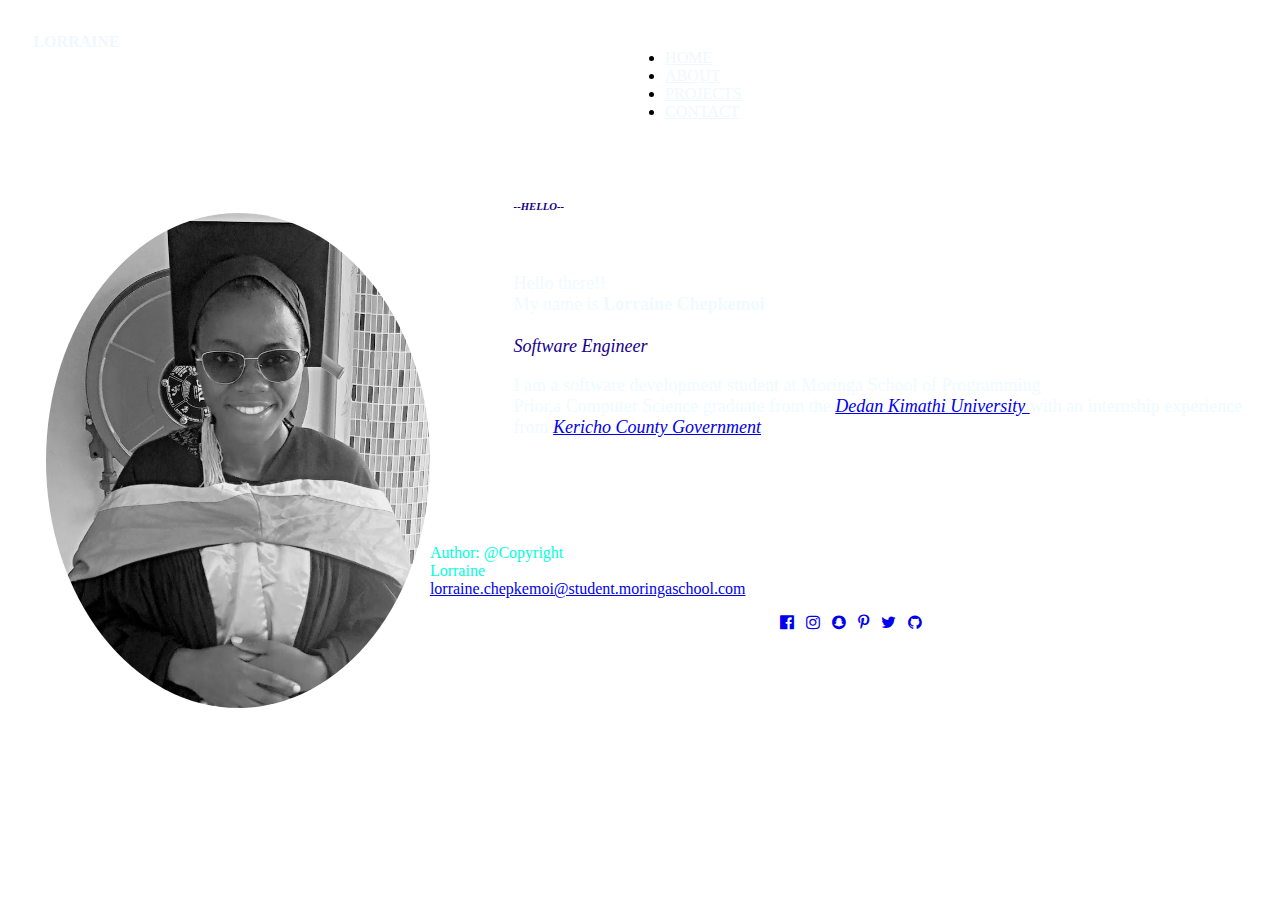
<file: index.html>
<!DOCTYPE html>
<html lang="en">
<head>
    <meta charset="UTF-8">
    <meta http-equiv="X-UA-Compatible" content="IE=edge">
    <meta name="viewport" content="width=device-width, initial-scale=1.0">
    <link rel="stylesheet" href="https://cdnjs.cloudflare.com/ajax/libs/font-awesome/4.7.0/css/font-awesome.min.css">
    <link href="https://cdn.jsdelivr.net/npm/bootstrap@5.1.3/dist/css/bootstrap.min.css" rel="stylesheet" integrity="sha384-1BmE4kWBq78iYhFldvKuhfTAU6auU8tT94WrHftjDbrCEXSU1oBoqyl2QvZ6jIW3" crossorigin="anonymous">
    <link rel="stylesheet" href="css/index.css" type="text/css" media="all">
    
    
    
    <title>My Portfolio</title>
</head>
<body>
    <div class="wrap">
    <h4>LORRAINE</h4>
<!-- <div class="nav"> -->
    <div class="navigationn">
    <ul class="nav justify-content-end">
        <li class="nav-item">
          <a class="nav-link active" aria-current="page" href="index.html">HOME</a>
        </li>
        <li class="nav-item">
          <a class="nav-link active" aria-current="page" href="about.html">ABOUT</a>
        </li>
        <li class="nav-item">
            <a class="nav-link active" aria-current="page" href="projects.html">PROJECTS</a>
          </li>
          <li class="nav-item">
              <a class="nav-link active" aria-current="page"  href="contact.html">CONTACT</a>
            </li>
        
      </ul>
    </div>
</div>
<img src="./images/lorraine.jpg" alt="My photo">

      <div class="bodybox">
          
            <!-- <img src="/images/lorraine.jpg" alt="My photo"> -->
          
            <!-- <p>I am a <span>Software Engineer</span></p><br>
            <P>I am a full time software engineer student at Moringa School</P> -->
            <div class="about">
            
                <h6><em>--HELLO--</em> </h6>
                <br>

            
                <P>Hello there!! <br>My name is <strong>Lorraine Chepkemoi</strong> <br><br> <em>Software Engineer</em></P>
                <p>I am a software development student at Moringa School of Programming <br>
                Prior,a Computer Science graduate from the <em><a href="https://www.dkut.ac.ke/">Dedan Kimathi University </a>
                </em> with an internship experience from <em> <a href="https://kericho.go.ke/">Kericho County Government</a></em>.</p>
        </div>
        </div> 
      </div>
      <br><br><br>
      
      <footer>
        <br>
        
      <p>Author: @Copyright <br>Lorraine <br>
      <a href="#">lorraine.chepkemoi@student.moringaschool.com</a></p>

           <div class="footeritems">
            <a href="https://web.facebook.com/lorraine.memo.35"><i class="fa fa-facebook-official w3-hover-opacity icons" ></i></a> &nbsp;
            <a href="https://www.instagram.com/"><i class="fa fa-instagram w3-hover-opacity icons" ></i></a> &nbsp;
            <a href="https://www.snapchat.com/"><i class="fa fa-snapchat w3-hover-opacity icons"></i></a> &nbsp; 
            <a href="https://www.pinterest.com/"><i class="fa fa-pinterest-p w3-hover-opacity icons" ></i></a> &nbsp; 
            <a href="https://twitter.com/home"><i class="fa fa-twitter w3-hover-opacity icons"></i></a> &nbsp;
            <a href="https://github.com/"><i class="fa fa-github w3-hover-opacity icons" ></i></a>
            
          </footer>
             
</body>
</html>
</file>
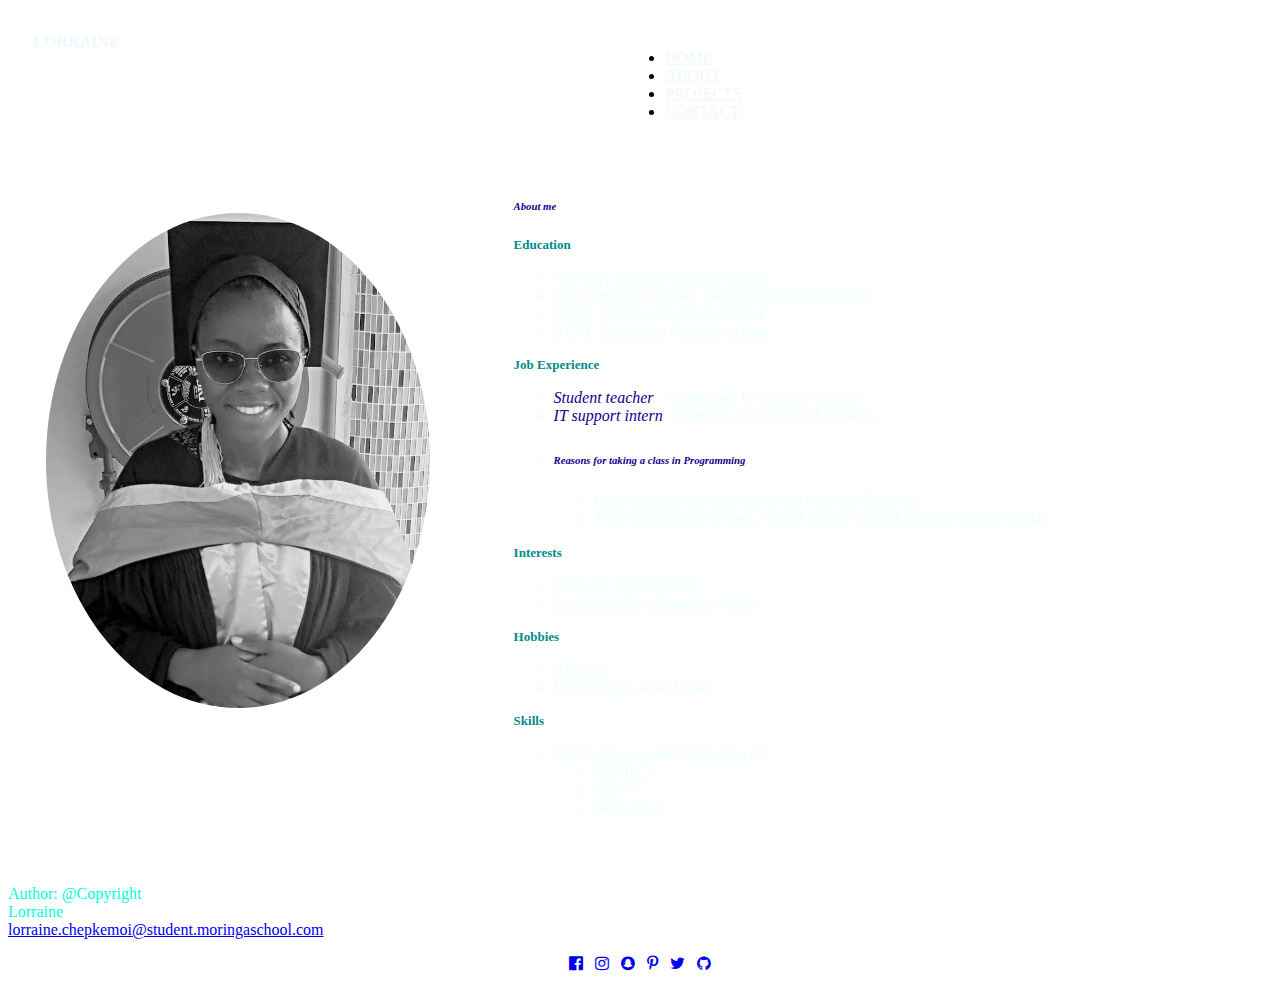
<file: about.html>
<!DOCTYPE html>
<html lang="en">
<head>
    <meta charset="UTF-8">
    <meta http-equiv="X-UA-Compatible" content="IE=edge">
    <meta name="viewport" content="width=device-width, initial-scale=1.0">
    <link rel="stylesheet" href="https://cdnjs.cloudflare.com/ajax/libs/font-awesome/4.7.0/css/font-awesome.min.css"> 
    <link href="https://cdn.jsdelivr.net/npm/bootstrap@5.1.3/dist/css/bootstrap.min.css" rel="stylesheet" integrity="sha384-1BmE4kWBq78iYhFldvKuhfTAU6auU8tT94WrHftjDbrCEXSU1oBoqyl2QvZ6jIW3" crossorigin="anonymous">
    <link rel="stylesheet" href="css/index.css" type="text/css" media="all">
    
    <title>My Portfolio</title>
</head>
<body>
    <div class="wrap">
    <h4>LORRAINE</h4>
<!-- <div class="nav"> -->
    <div class="navigationn">
    <ul class="nav justify-content-end">
        <li class="nav-item">
          <a class="nav-link active" aria-current="page" href="index.html">HOME</a>
        </li>
        <li class="nav-item">
          <a class="nav-link active" aria-current="page" href="about.html">ABOUT</a>
        </li>
        <li class="nav-item">
            <a class="nav-link active" aria-current="page" href="projects.html">PROJECTS</a>
          </li>
          <li class="nav-item">
              <a class="nav-link active" aria-current="page"  href="contact.html">CONTACT</a>
            </li>
        
      </ul>
    </div>
</div>
<img src="./images/lorraine.jpg" alt="My photo">

      <div class="bodybox">
          
            <!-- <img src="/images/lorraine.jpg" alt="My photo"> -->
          
            <!-- <p>I am a <span>Software Engineer</span></p><br>
            <P>I am a full time software engineer student at Moringa School</P> -->
            <div class="about"><h6><em>About me</em> </h6>
            
             <h3><strong>Education</strong></h3>
            <ul>
                <li>Software student Moringa School</li>
                <li>Bsc.Computer Science Dedan KImathi University</li>
                <li>KCSE Saseta Girls' High School</li>
                <li>KCPE Kiptenden Primary School</li>
            </ul>
            <h3><strong>Job Experience</strong></h3>
            <ul>
                <li><em>Student teacher</em> : Chemamul B' Primary School</li>
                <li><em>IT support intern</em> :County Government of Kericho</li>
                <li><p><h6><em> Reasons for taking a class in Programming</em></h6> 
                    <ul>
                        <li>Great passion and interest in software development</li>
                        <li>To strengthen my already earned degree in readiness for the job market</li>
                    </ul>
                </p></li>
                
            </ul>
            <h3><strong>Interests</strong></h3>
            <ul>
                <li>Software development</li>
                <li>Exploring the technology space</li>
            </ul>
            <h3><strong>Hobbies</strong></h3>
            <ul>
                <li>Athletics</li>
                <li>Listening to audio books</li>
            </ul>
            <h3><strong>Skills</strong></h3>
            <ul>
                <li>Front end web development with:
                    <ul>
                        <li>HTML 5</li>
                        <li>CSS 3</li>
                        <li>Bootsrap 5</li>
                    </ul>
                </li>
            </ul>
        </div>
        </div> 
      </div>
      <br>
      
      <footer>
          <br>
          
        <p>Author: @Copyright <br>Lorraine <br>
        <a href="#">lorraine.chepkemoi@student.moringaschool.com</a></p>

             <div class="footeritems">
              <a href="https://web.facebook.com/lorraine.memo.35"><i class="fa fa-facebook-official w3-hover-opacity icons" ></i></a> &nbsp;
              <a href="https://www.instagram.com/"><i class="fa fa-instagram w3-hover-opacity icons" ></i></a> &nbsp;
              <a href="https://www.snapchat.com/"><i class="fa fa-snapchat w3-hover-opacity icons"></i></a> &nbsp; 
              <a href="https://www.pinterest.com/"><i class="fa fa-pinterest-p w3-hover-opacity icons" ></i></a> &nbsp; 
              <a href="https://twitter.com/home"><i class="fa fa-twitter w3-hover-opacity icons"></i></a> &nbsp;
              <a href="https://github.com/"><i class="fa fa-github w3-hover-opacity icons" ></i></a>
              
            </footer>
             
</body>
</html>
</file>
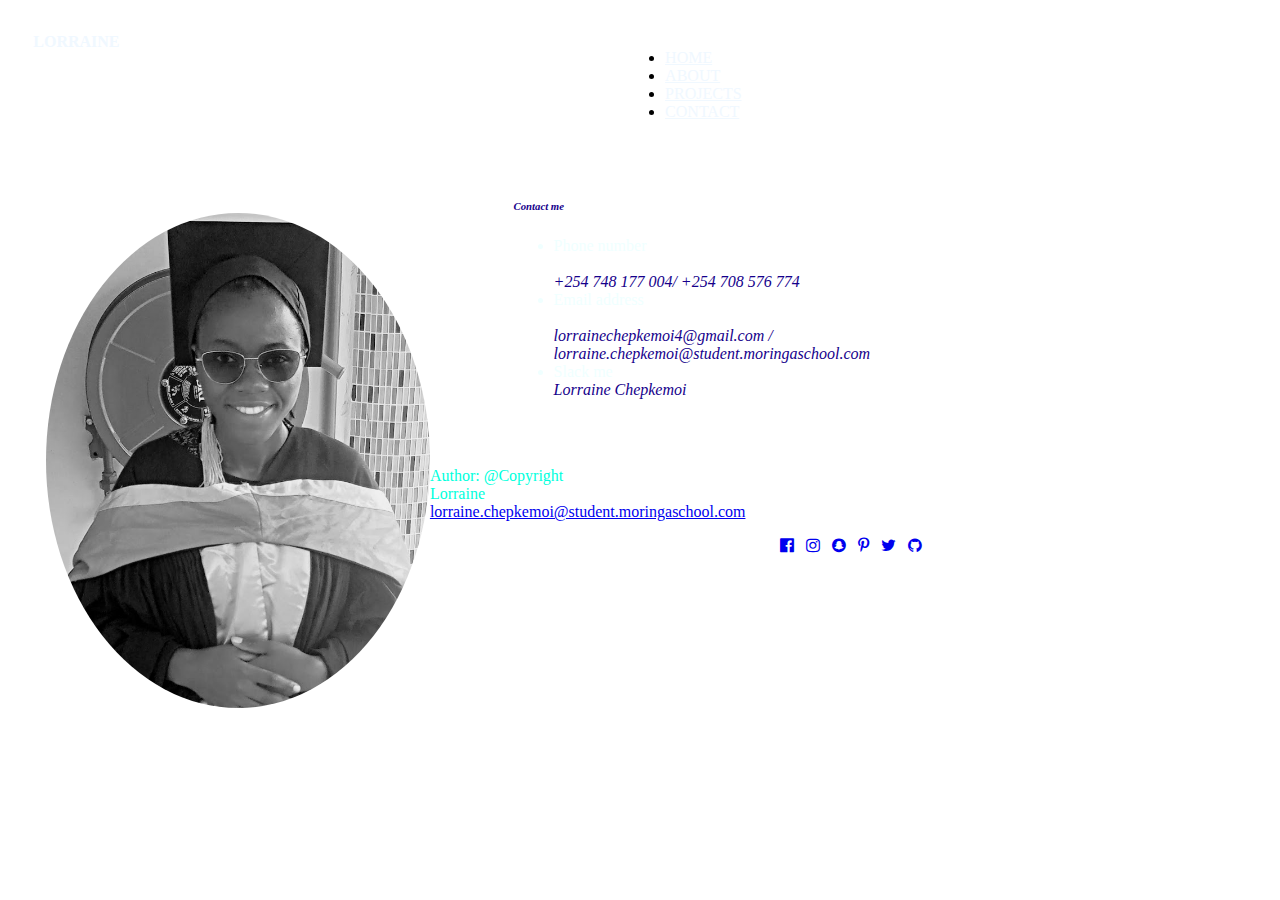
<file: contact.html>
<!DOCTYPE html>
<html lang="en">
<head>
    <meta charset="UTF-8">
    <meta http-equiv="X-UA-Compatible" content="IE=edge">
    <meta name="viewport" content="width=device-width, initial-scale=1.0">
    <link rel="stylesheet" href="https://cdnjs.cloudflare.com/ajax/libs/font-awesome/4.7.0/css/font-awesome.min.css">
    <link href="https://cdn.jsdelivr.net/npm/bootstrap@5.1.3/dist/css/bootstrap.min.css" rel="stylesheet" integrity="sha384-1BmE4kWBq78iYhFldvKuhfTAU6auU8tT94WrHftjDbrCEXSU1oBoqyl2QvZ6jIW3" crossorigin="anonymous">
    <link rel="stylesheet" href="css/index.css" type="text/css" media="all">
    
    <title>My Portfolio</title>
</head>
<body>
    <div class="wrap">
    <h4>LORRAINE</h4>
<!-- <div class="nav"> -->
    <div class="navigationn">
    <ul class="nav justify-content-end">
        <li class="nav-item">
          <a class="nav-link active" aria-current="page" href="index.html">HOME</a>
        </li>
        <li class="nav-item">
          <a class="nav-link active" aria-current="page" href="about.html">ABOUT</a>
        </li>
        <li class="nav-item">
            <a class="nav-link active" aria-current="page" href="projects.html">PROJECTS</a>
          </li>
          <li class="nav-item">
              <a class="nav-link active" aria-current="page"  href="contact.html">CONTACT</a>
            </li>
        
      </ul>
    </div>
</div>
<img src="./images/lorraine.jpg" alt="My photo">

      <div class="bodybox">
          
            <!-- <img src="/images/lorraine.jpg" alt="My photo"> -->
          
            <!-- <p>I am a <span>Software Engineer</span></p><br>
            <P>I am a full time software engineer student at Moringa School</P> -->
            <div class="about"><h6><em>Contact me</em> </h6>
                <div class="card" style="width: 18rem;">
                    <ul class="list-group list-group-flush">
                      <li class="list-group-item">Phone number <br> 
                        <a href="#"><i class="fa-solid fa-phone-plus w3-hover-opacity icons" ></i></a> <br> <em>+254 748 177 004/ +254 708 576 774</em></i></li>
                      <li class="list-group-item">Email address <br><a href="#"><i class="fa-thin fa-envelope-open-text w3-hover-opacity icons" ></i></a> <br> <em>lorrainechepkemoi4@gmail.com / lorraine.chepkemoi@student.moringaschool.com</em></i></li></li>
                      <li class="list-group-item">Slack me  <br> <em>Lorraine Chepkemoi</em></i></li></li>
                    </ul>
                  </div>
            
            <!-- <P><strong>Education</strong></P>
            <ul>
                <li>Software student Moringa School</li>
                <li>Bsc.Computer Science Dedan KImathi University</li>
                <li>KCSE Saseta Girls' High School</li>
                <li>KCPE Kiptenden Primary School</li>
            </ul>
            <P><strong>Education</strong></P>
            <ul>
                <li>Software student Moringa School</li>
                <li>Bsc.Computer Science Dedan KImathi University</li>
                <li>KCSE Saseta Girls' High School</li>
                <li>KCPE Kiptenden Primary School</li>
            </ul> -->
        </div>
        </div> 
      </div>
      
      
      <footer>
          <br><br>
          
        <p>Author: @Copyright <br>Lorraine <br>
        <a href="#">lorraine.chepkemoi@student.moringaschool.com</a></p>

             <div class="footeritems">
              <a href="https://web.facebook.com/lorraine.memo.35"><i class="fa fa-facebook-official w3-hover-opacity icons" ></i></a> &nbsp;
              <a href="https://www.instagram.com/"><i class="fa fa-instagram w3-hover-opacity icons" ></i></a> &nbsp;
              <a href="https://www.snapchat.com/"><i class="fa fa-snapchat w3-hover-opacity icons"></i></a> &nbsp; 
              <a href="https://www.pinterest.com/"><i class="fa fa-pinterest-p w3-hover-opacity icons" ></i></a> &nbsp; 
              <a href="https://twitter.com/home"><i class="fa fa-twitter w3-hover-opacity icons"></i></a> &nbsp;
              <a href="https://github.com/"><i class="fa fa-github w3-hover-opacity icons" ></i></a>
              
            </footer>
             
</body>
</html>
</file>
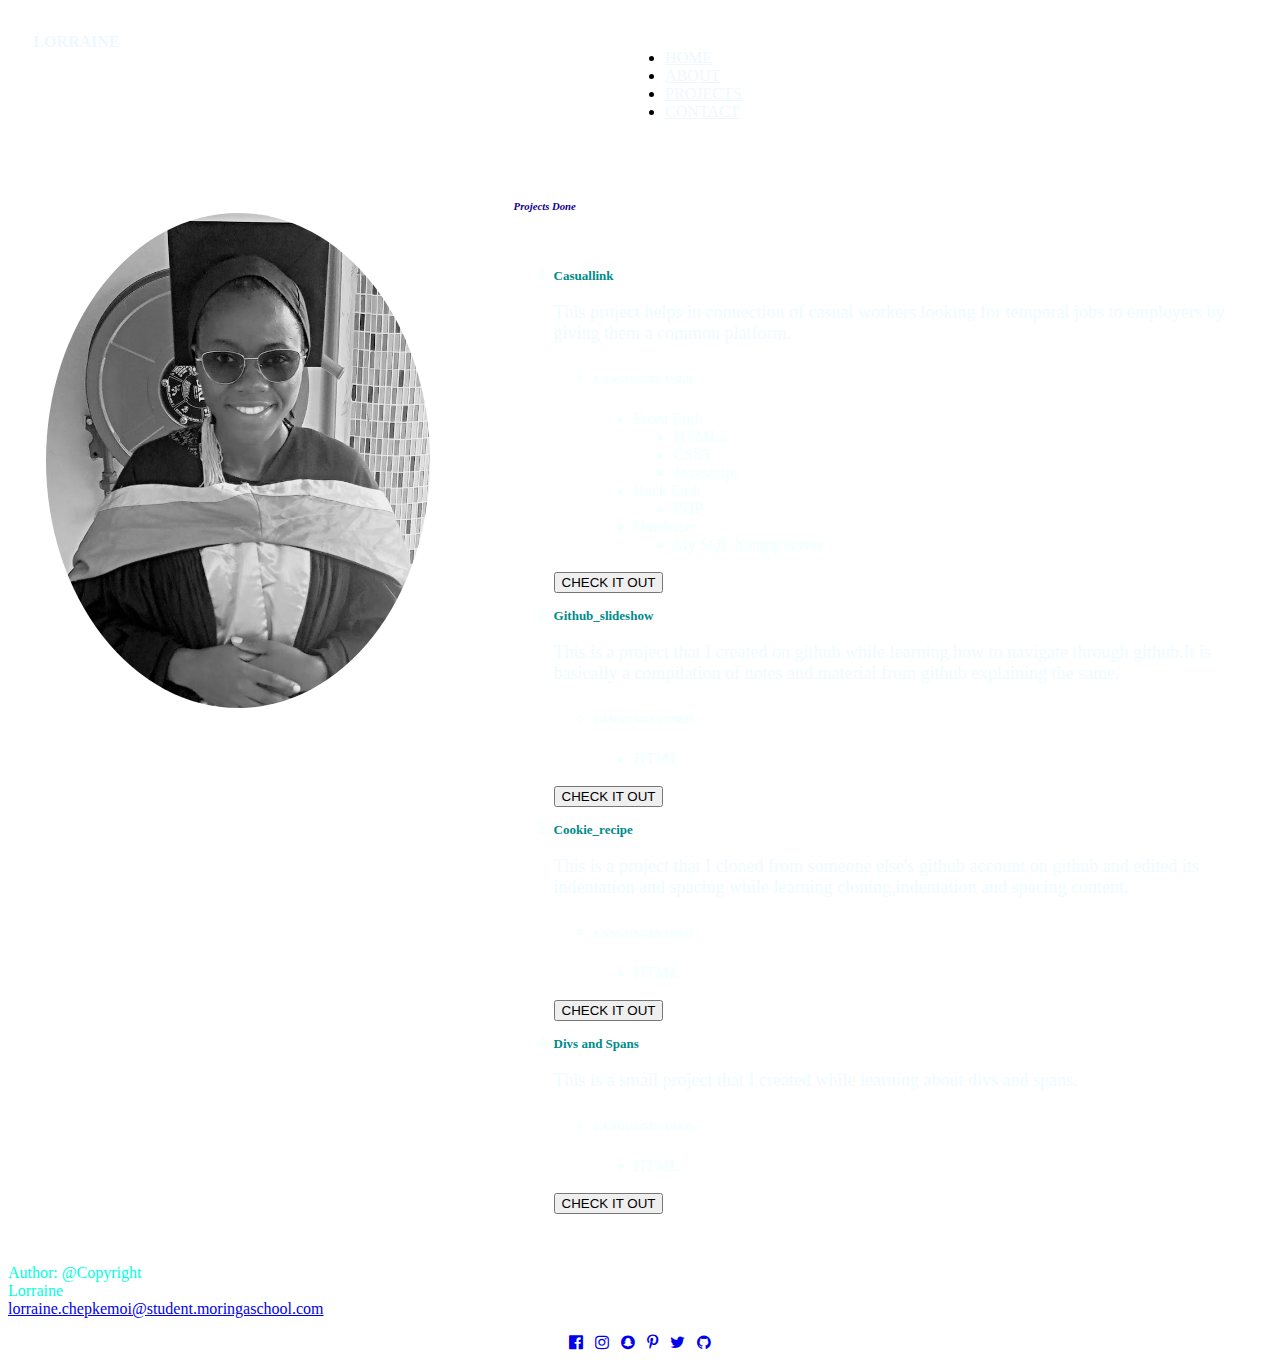
<file: projects.html>
<!DOCTYPE html>
<html lang="en">
<head>
    <meta charset="UTF-8">
    <meta http-equiv="X-UA-Compatible" content="IE=edge">
    <meta name="viewport" content="width=device-width, initial-scale=1.0">
    <link rel="stylesheet" href="https://cdnjs.cloudflare.com/ajax/libs/font-awesome/4.7.0/css/font-awesome.min.css">
    <link href="https://cdn.jsdelivr.net/npm/bootstrap@5.1.3/dist/css/bootstrap.min.css" rel="stylesheet" integrity="sha384-1BmE4kWBq78iYhFldvKuhfTAU6auU8tT94WrHftjDbrCEXSU1oBoqyl2QvZ6jIW3" crossorigin="anonymous">
    <link rel="stylesheet" href="css/index.css" type="text/css" media="all">
   
    <title>My Portfolio</title>
</head>
<body>
    <div class="wrap">
    <h4>LORRAINE</h4>
<!-- <div class="nav"> -->
    <div class="navigationn">
    <ul class="nav justify-content-end">
        <li class="nav-item">
          <a class="nav-link active" aria-current="page" href="index.html">HOME</a>
        </li>
        <li class="nav-item">
          <a class="nav-link active" aria-current="page" href="about.html">ABOUT</a>
        </li>
        <li class="nav-item">
            <a class="nav-link active" aria-current="page" href="projects.html">PROJECTS</a>
        </li>
        <li class="nav-item">
              <a class="nav-link active" aria-current="page"  href="contact.html">CONTACT</a>
        </li>
        
      </ul>
    </div>
</div>
<img src="./images/lorraine.jpg" alt="My photo">

      <div class="bodybox">
          
            <!-- <img src="/images/lorraine.jpg" alt="My photo"> -->
          
            <!-- <p>I am a <span>Software Engineer</span></p><br>
            <P>I am a full time software engineer student at Moringa School</P> -->
            <div class="about"><h6><em>Projects Done</em> </h6>
                <div class="wrap">
                    <ol>
                    <li><h3><strong>Casuallink</strong></h3></li>
                      <p>This project helps in connection of casual workers looking for temporal jobs to employers by giving them a common platform. 
                          <ul>
                              <li><h6>LANGUAGES USED</h6>
                            <ul>
                                <li>Front End: <ul>
                                    <li>HTML5</li>
                                    <li>CSS3</li>
                                    <li>Javascript</li>
                                </ul>
                                <li>Back End: <ul>
                                    <li>PHP</li>
                                </ul>
                                <li>Database: <ul>
                                    <li>My SQL Xampp server</li>
                                </ul>
                            </li></li>
                            </ul></li>
                          </ul></p>
                    <a href="https://github.com/Lomemoraine/casuallink"><button>CHECK IT OUT</button></a>
                    <li><h3><strong>Github_slideshow</strong></h3></li>
                      <p>This is a project that I created on github while learning how to navigate through github.It is basically a compilation of notes and material from github explaining the same. <ul> <li><h6>LANGUAGES USED :</h6><ul><li>HTML</li></ul></li>
                         
                      </ul></p>
                   <a href="https://github.com/Lomemoraine/github-slideshow"><button>CHECK IT OUT</button></a>
                    <li><h3><strong>Cookie_recipe</strong></h3></li>
                      <p>This is a project that I cloned from someone else's github account on github and edited its indentation and spacing while learning cloning,indentation and spacing content. <ul><li><h6>LANGUAGES USED :</h6> <ul><li>HTML</li></ul></li>
                    </ul></p>
                    <a href="https://github.com/Lomemoraine/cookie-recipe"><button>CHECK IT OUT</button></a>
                    <li><h3><strong>Divs and Spans</strong></h3></li>
                      <p>This is a small project that I created while learning about divs and spans. <ul><li><h6>LANGUAGES USED :</h6> <ul><li>HTML</li></ul></li>
                    </ul></p>
                    <a href="https://github.com/Lomemoraine/divs_spans"><button>CHECK IT OUT</button></a>
                </ol>
            </div>
          </div>
        </div> 
      
      
      
      <footer>
          <br>
          
        <p>Author: @Copyright <br>Lorraine <br>
        <a href="#">lorraine.chepkemoi@student.moringaschool.com</a></p>

             <div class="footeritems">
              <a href="https://web.facebook.com/lorraine.memo.35"><i class="fa fa-facebook-official w3-hover-opacity icons" ></i></a> &nbsp;
              <a href="https://www.instagram.com/"><i class="fa fa-instagram w3-hover-opacity icons" ></i></a> &nbsp;
              <a href="https://www.snapchat.com/"><i class="fa fa-snapchat w3-hover-opacity icons"></i></a> &nbsp; 
              <a href="https://www.pinterest.com/"><i class="fa fa-pinterest-p w3-hover-opacity icons" ></i></a> &nbsp; 
              <a href="https://twitter.com/home"><i class="fa fa-twitter w3-hover-opacity icons"></i></a> &nbsp;
              <a href="https://github.com/"><i class="fa fa-github w3-hover-opacity icons" ></i></a>
              
            </footer>
             
</body>
</html>
</file>
<file: css/index.css>
body{
    
    background-image: url("https://images.unsplash.com/photo-1615309662472-4ca77a77a189?ixlib=rb-1.2.1&ixid=MnwxMjA3fDB8MHxzZWFyY2h8M3x8c29mdHdhcmUlMjBkZXZlbG9wbWVudCUyMGdyZXl8ZW58MHx8MHx8&auto=format&fit=crop&w=500&q=60");
    background-repeat: no-repeat;
    background-size: cover;

}
.wrap{
 display: flex;
}
.wrap h4{
    color: aliceblue;
    margin-top: 2%;
    margin-left: 2%;
}
.navigationn{
    padding-left: 40%;
    margin-top: 2%;
    
}
.navigationn a{
    color: aliceblue;
}
.bodybox{
    margin-left: 40%;
    margin-top: 5%;
    color: azure;
}
img{
    float: left;
    height: 55vh;
    width: 30vw;
    margin-top: 6%;
    margin-left: 3%;
    border-radius: 50%;

}
.wrap a img{
    border-radius: 25%;
    width: 5vw;
    height: 10vh;
}
h3{
    color: darkcyan;
}
.about h3{
    color: darkcyan;
    font-size: small;
}
.about p{
    font-size: large;
    color: rgb(240, 251, 255);
}
.about em{
    font-family: fantasy;
    color:rgb(21, 0, 139);
}
footer{
    color:rgb(0, 255, 221);
}
.footeritems{
    text-align: center;
}
@media screen  and (max-width:400px){
    body{
    background-image: url("https://images.unsplash.com/photo-1615309662472-4ca77a77a189?ixlib=rb-1.2.1&ixid=MnwxMjA3fDB8MHxzZWFyY2h8M3x8c29mdHdhcmUlMjBkZXZlbG9wbWVudCUyMGdyZXl8ZW58MHx8MHx8&auto=format&fit=crop&w=500&q=60");
    background-repeat: no-repeat;
    background-size: cover;

    }
    
}
/* footer{
    margin-left: 2%;
} */
/* .about{
    color: azure;
    margin-top: 20%;
   border: 20px solid red;
   width: 50%;
   margin-left: 40%;
} */

/* .img1{
    display: flex;
    color: blanchedalmond;
}
.img1 img{
    float: left;
    height: 55vh;
    width: 30vw;
    margin-top: 6%;
    margin-left: 3%;
    border-radius: 50%;

}
.img1 p{
    margin-top: 10%;

} */
</file>
